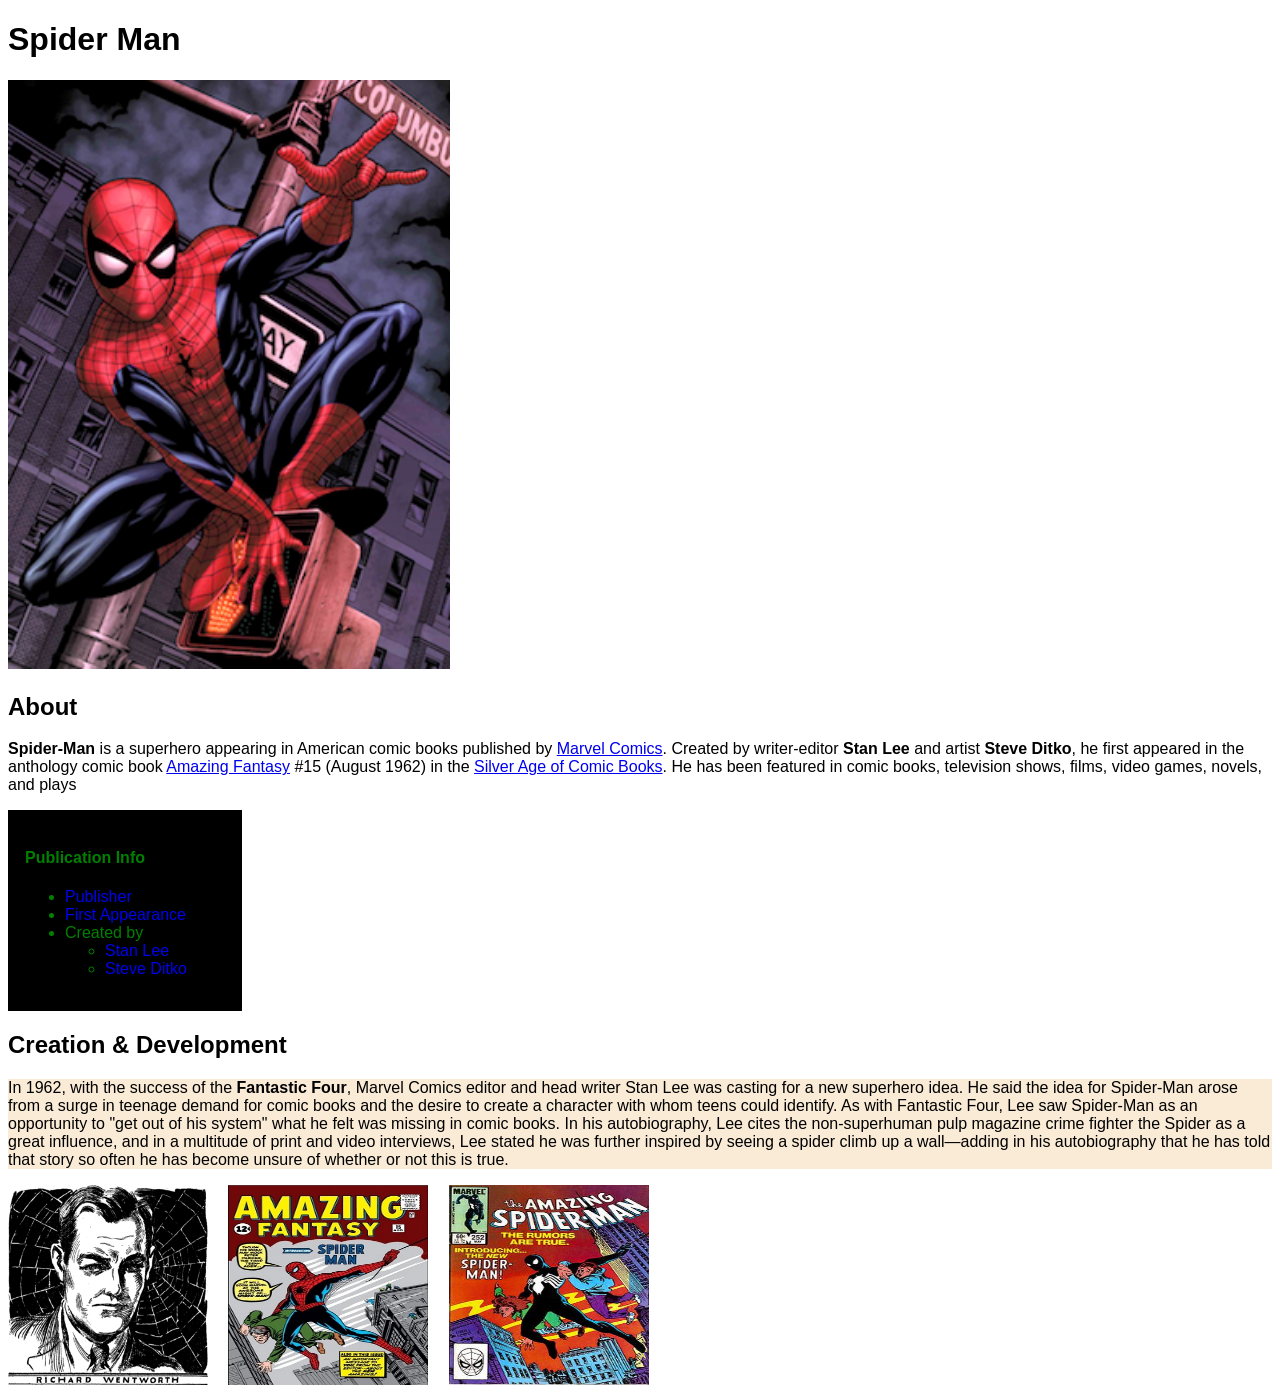
<file: javascript/Class12/index.html>
<!DOCTYPE html>
<html lang="en">
  <head>
    <meta charset="UTF-8" />
    <meta http-equiv="X-UA-Compatible" content="IE=edge" />
    <meta name="viewport" content="width=device-width, initial-scale=1.0" />
    <title>Spider-Man</title>
    <link rel="stylesheet" href="style.css" />
  </head>
  <body>
    <h1>Spider Man</h1>
    <img src="assets/spiderman_img.png" id="mainImg" />
    <h2>About</h2>
    <p>
      <b>Spider-Man</b> is a superhero appearing in American comic books
      published by
      <a href="https://www.google.com/search?q=Marvel+Comics">Marvel Comics</a>.
      Created by writer-editor <b>Stan Lee</b> and artist <b>Steve Ditko</b>, he
      first appeared in the anthology comic book
      <a href="https://www.google.com/search?q=Amazing+Fantasy"
        >Amazing Fantasy</a
      >
      #15 (August 1962) in the <a href="#">Silver Age of Comic Books</a>. He has
      been featured in comic books, television shows, films, video games,
      novels, and plays
    </p>

    <div class="box box_green">
      <h4 id="publicinfo">Publication Info</h4>
      <ul>
        <li><a href="#" class="boxLink">Publisher</a></li>
        <li><a href="#" class="boxLink">First Appearance</a></li>
        <li>
          Created by
          <ul>
            <li><a href="#" class="boxLink">Stan Lee</a></li>
            <li><a href="#" class="boxLink">Steve Ditko</a></li>
          </ul>
        </li>
      </ul>
    </div>

    <h2>Creation & Development</h2>
    <p id="description">
      In 1962, with the success of the <b>Fantastic Four</b>, Marvel Comics editor and
      head writer Stan Lee was casting for a new superhero idea. He said the
      idea for Spider-Man arose from a surge in teenage demand for comic books
      and the desire to create a character with whom teens could identify. As
      with Fantastic Four, Lee saw Spider-Man as an opportunity to "get out of
      his system" what he felt was missing in comic books. In his autobiography,
      Lee cites the non-superhuman pulp magazine crime fighter the Spider as a
      great influence, and in a multitude of print and video interviews, Lee
      stated he was further inspired by seeing a spider climb up a wall—adding
      in his autobiography that he has told that story so often he has become
      unsure of whether or not this is true.
    </p>
    <div class="images">
      <img src="assets/creation_1.png" class="oldImg" />
      <img src="assets/creation_2.jpeg" class="oldImg" />
      <img src="assets/creation_3.jpeg" class="oldImg" />
    </div>

    <script src="app.js"></script>
  </body>
</html>
</file>
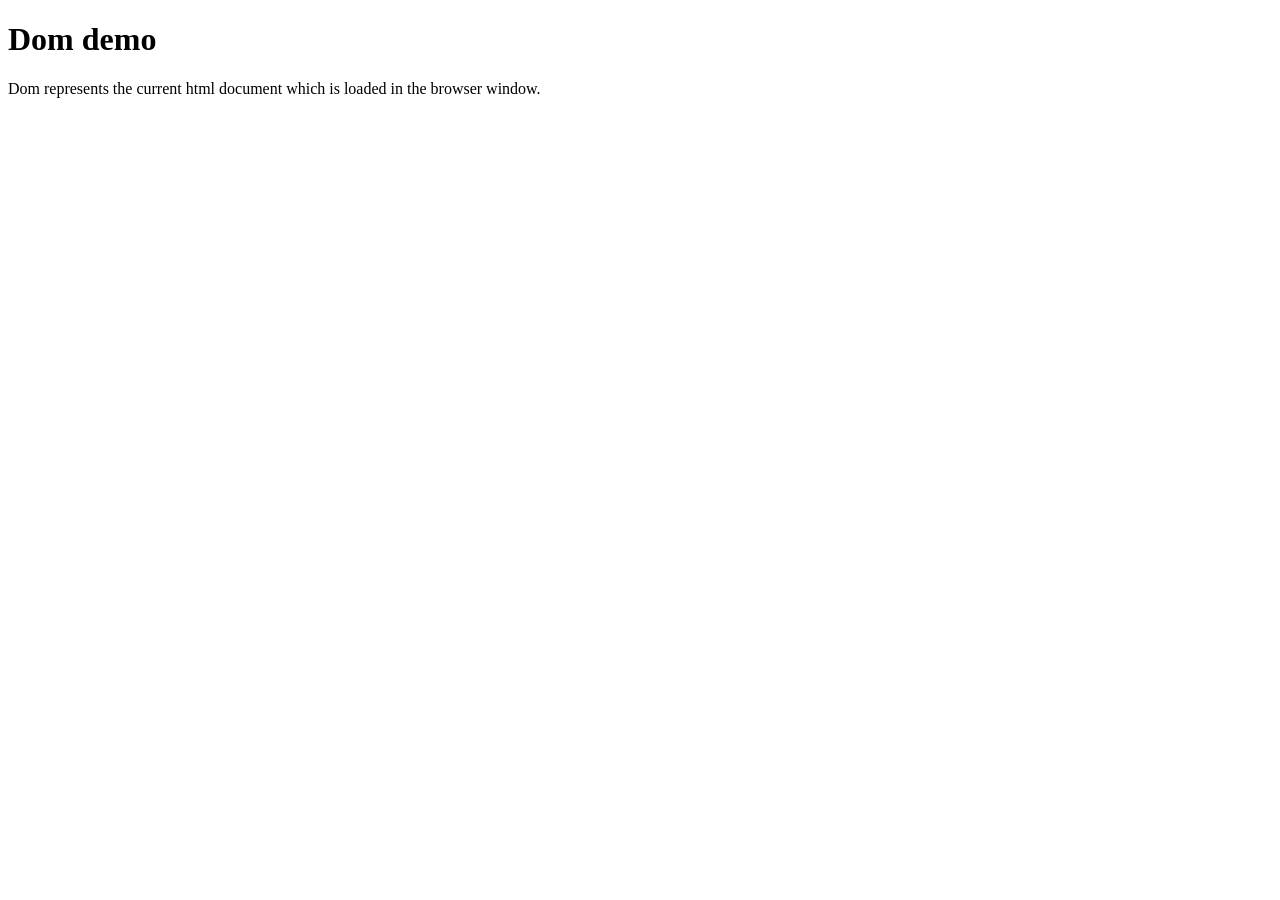
<file: javascript/Class12/index_old.html>
<!DOCTYPE html>
<html lang="en">
<head>
    <meta charset="UTF-8">
    <meta name="viewport" content="width=device-width, initial-scale=1.0">
    <title>Document</title>
</head>
<body>
    <h1>Dom demo</h1>
    <p>
        Dom represents the current html document which is loaded in the browser window.
    </p>
    <script src="./app.js"></script>
</body>
</html>
</file>
<file: javascript/Class12/style.css>
body {
  font-family: Arial;
}

#mainImg {
  width: 35%;
}

.box {
  border: 0.25px solid black;
  background-color: lightgray;
  width: 200px;
  padding: 1rem;
}

.box_green{
  color: green;
  background-color: black;
}

.textstyle{
  text-decoration: underline;
}

.boxLink {
  text-decoration: none;
}

.oldImg {
  height: 200px;
  width: 200px;
  margin-right: 1rem;
}

#description {
  background-color: antiquewhite;
}
</file>
